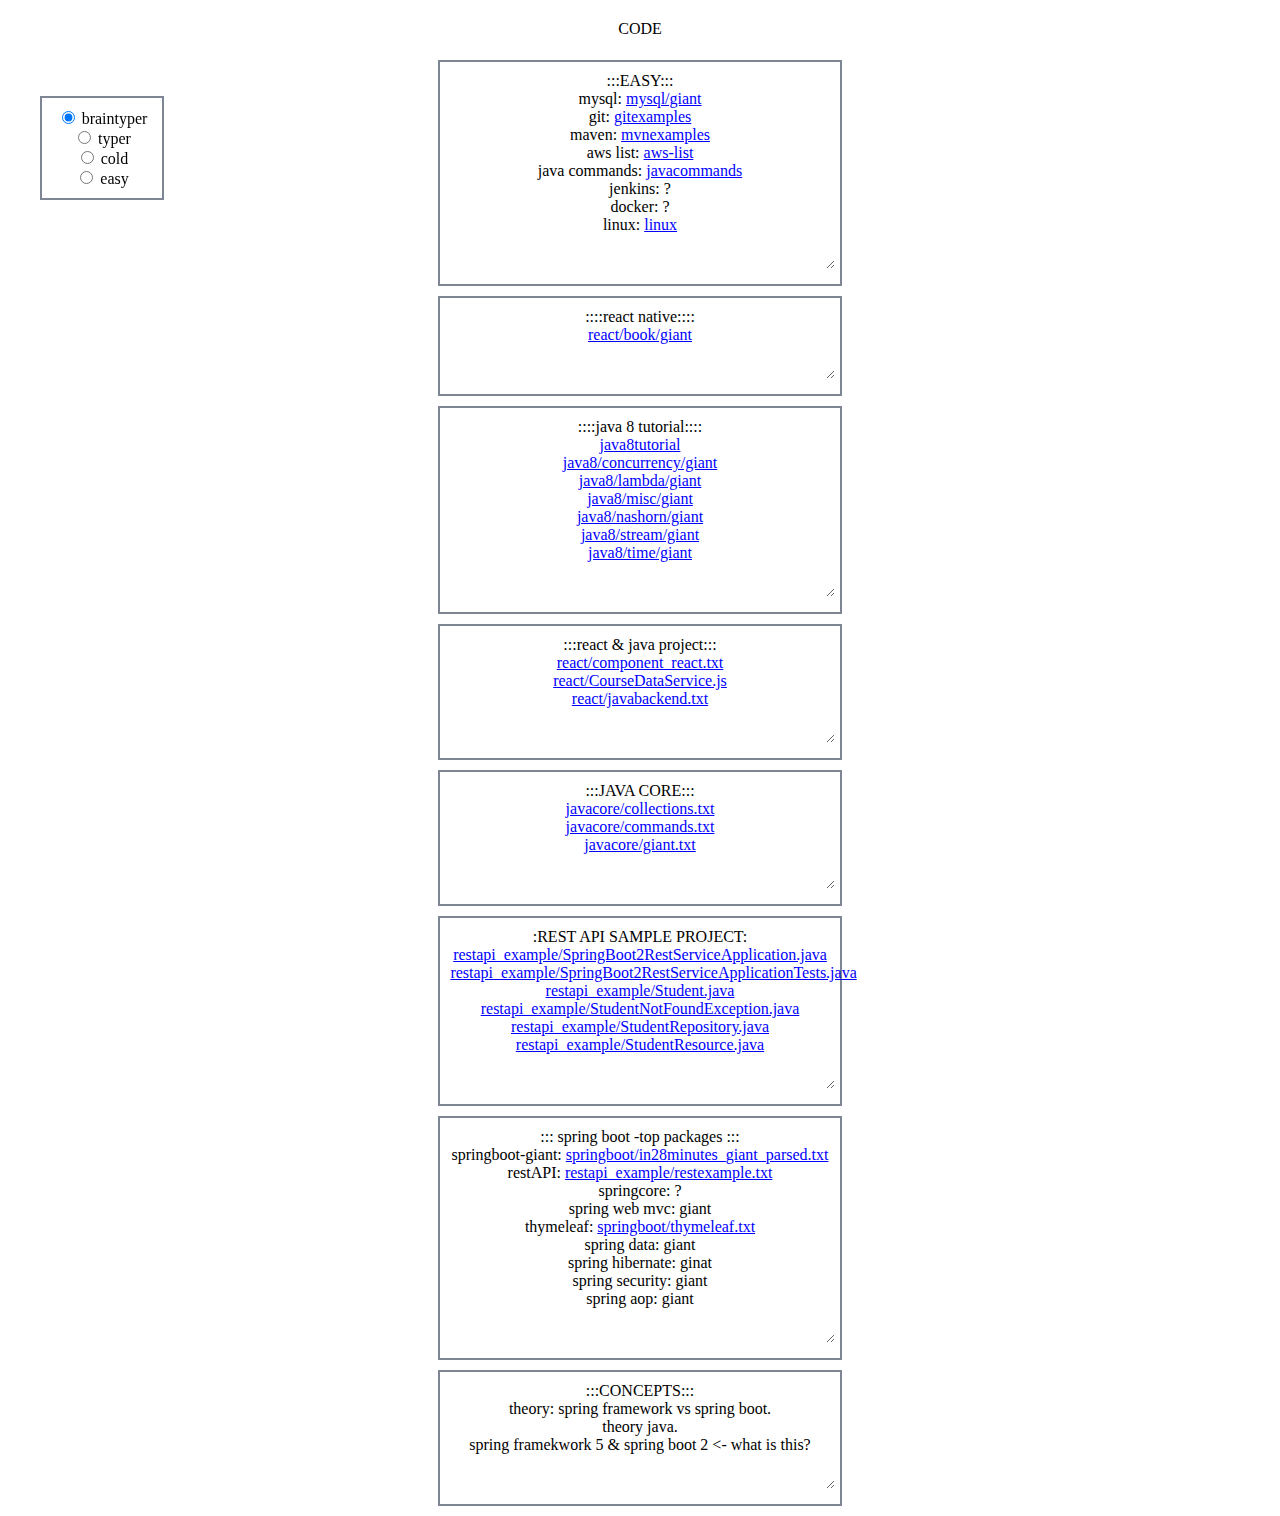
<file: index.html>
<!DOCTYPE html>
<html>
<title>simple code</title>
<meta charset="UTF-8">
<link rel="stylesheet" href="index.css">
<body>

<script src='index.js' ></script>




<!--  the hover event uses these elements -->
<span id='popup'>
        <span id='hover'></span><br/>
        <span id='hoverlength'></span><br/>
        <table id='report'></table>
        
                                                <!-- RADIO BUTTONS-->
                                                <div class='buttons'>
   <input type="radio" id="option1" name="mode" value="braintyper" checked>
  <label for="male">braintyper</label><br/>
  <input type="radio" id="option2" name="mode" value="typer">
  <label for="female">typer</label><br/>
  <input type="radio" id="option3" name="mode" value="cold">
  <label for="other">cold</label><br/>
    <input type="radio" id="option4" name="mode" value="easy">
  <label for="other">easy</label><br/>

</div>

</span>

<div class='blank'>
    CODE
</div>


<div class='hover'>
    
    :::EASY:::<br/>
    mysql:
    <span onclick='forward(this)' onmouseover='getCharLength(this)' >mysql/giant</span><br/>   

    git:
    
    <span onclick='forward(this)' onmouseover='getCharLength(this)' >gitexamples</span><br/>    

    maven:
    
    
    <span onclick='forward(this)' onmouseover='getCharLength(this)' >mvnexamples</span><br/>    

    aws list:
    
    <span onclick='forward(this)' onmouseover='getCharLength(this)' >aws-list</span><br/>    

     

    java commands:
    <span onclick='forward(this)' onmouseover='getCharLength(this)' >javacommands</span><br/>   
    jenkins: ?<br/>
    docker: ?<br/>
    linux: <span onclick='forward(this)' onmouseover='getCharLength(this)' >linux</span><br/>

    <textarea id="easy" onkeyup="setCookie(this)" ></textarea>
</div>


<div class='hover'>
    ::::react native::::<br/>
    <span onclick='forward(this)' onmouseover='getCharLength(this)' >react/book/giant</span><br/>    
    <textarea id="reactnative" onkeyup="setCookie(this)" ></textarea>
</div>

<div class='hover'>
    ::::java 8 tutorial::::<br/>
        <span onclick='forward(this)' onmouseover='getCharLength(this)' >java8tutorial</span><br/>    
        <span onclick='forward(this)' onmouseover='getCharLength(this)' >java8/concurrency/giant</span><br/>    
        <span onclick='forward(this)' onmouseover='getCharLength(this)' >java8/lambda/giant</span><br/>    
        <span onclick='forward(this)' onmouseover='getCharLength(this)' >java8/misc/giant</span><br/>    
        <span onclick='forward(this)' onmouseover='getCharLength(this)' >java8/nashorn/giant</span><br/>    
        <span onclick='forward(this)' onmouseover='getCharLength(this)' >java8/stream/giant</span><br/>    
        <span onclick='forward(this)' onmouseover='getCharLength(this)' >java8/time/giant</span><br/>    
        <textarea id="java8" onkeyup="setCookie(this)" ></textarea>
</div>



<div class='hover'>
    :::react & java project:::<br/>
    <span onclick='forward(this)' onmouseover='getCharLength(this)' >react/component_react.txt</span><br/>  
    <span onclick='forward(this)' onmouseover='getCharLength(this)' >react/CourseDataService.js</span><br/>  
    <span onclick='forward(this)' onmouseover='getCharLength(this)' >react/javabackend.txt</span><br/>  
    <textarea id="react" onkeyup="setCookie(this)" ></textarea>
</div>


<div class='hover'>
    :::JAVA CORE:::<br/>
    <span onclick='forward(this)' onmouseover='getCharLength(this)' >javacore/collections.txt</span><br/>  
    <span onclick='forward(this)' onmouseover='getCharLength(this)' >javacore/commands.txt</span><br/>  
    <span onclick='forward(this)' onmouseover='getCharLength(this)' >javacore/giant.txt</span><br/>  
    <textarea id="javacore" onkeyup="setCookie(this)" ></textarea>
</div>
<div class='hover'>
               :REST API SAMPLE PROJECT:<br/>


<span onclick='forward(this)' onmouseover='getCharLength(this)' >restapi_example/SpringBoot2RestServiceApplication.java</span><br/>
<span onclick='forward(this)' onmouseover='getCharLength(this)' >restapi_example/SpringBoot2RestServiceApplicationTests.java</span><br/>
<span onclick='forward(this)' onmouseover='getCharLength(this)' >restapi_example/Student.java</span><br/>
<span onclick='forward(this)' onmouseover='getCharLength(this)' >restapi_example/StudentNotFoundException.java</span><br/>
<span onclick='forward(this)' onmouseover='getCharLength(this)' >restapi_example/StudentRepository.java</span><br/>
<span onclick='forward(this)' onmouseover='getCharLength(this)' >restapi_example/StudentResource.java</span><br/>
<textarea id="restapi" onkeyup="setCookie(this)" ></textarea>
</div>
<div class='hover'>
    ::: spring boot -top packages :::<br/>
    springboot-giant: 

  <span onclick='forward(this)' onmouseover='getCharLength(this)' >springboot/in28minutes_giant_parsed.txt</span><br/>
    restAPI:
    <span onclick='forward(this)' onmouseover='getCharLength(this)' >restapi_example/restexample.txt</span><br/>
    

    
    springcore: ?<br/>
    spring web mvc: giant<br/>
    thymeleaf: <span onclick='forward(this)' onmouseover='getCharLength(this)' >springboot/thymeleaf.txt</span><br/>
    spring data: giant<br/>
    spring hibernate: ginat<br/>
    spring security: giant<br/>
    spring aop: giant<br/>

<textarea id="springboot" onkeyup="setCookie(this)"  onmouseover='getCharLength(this)' ></textarea>

</div>

<div class='hover'>
    :::CONCEPTS:::<br/>
    theory: spring framework vs spring boot.<br/>
    theory java.<br/>
    spring framekwork 5 & spring boot 2 <- what is this?
    <textarea id="concepts" onkeyup="setCookie(this)"  onmouseover='getCharLength(this)' ></textarea>
</div>







    
    


</body>
</html>
</file>
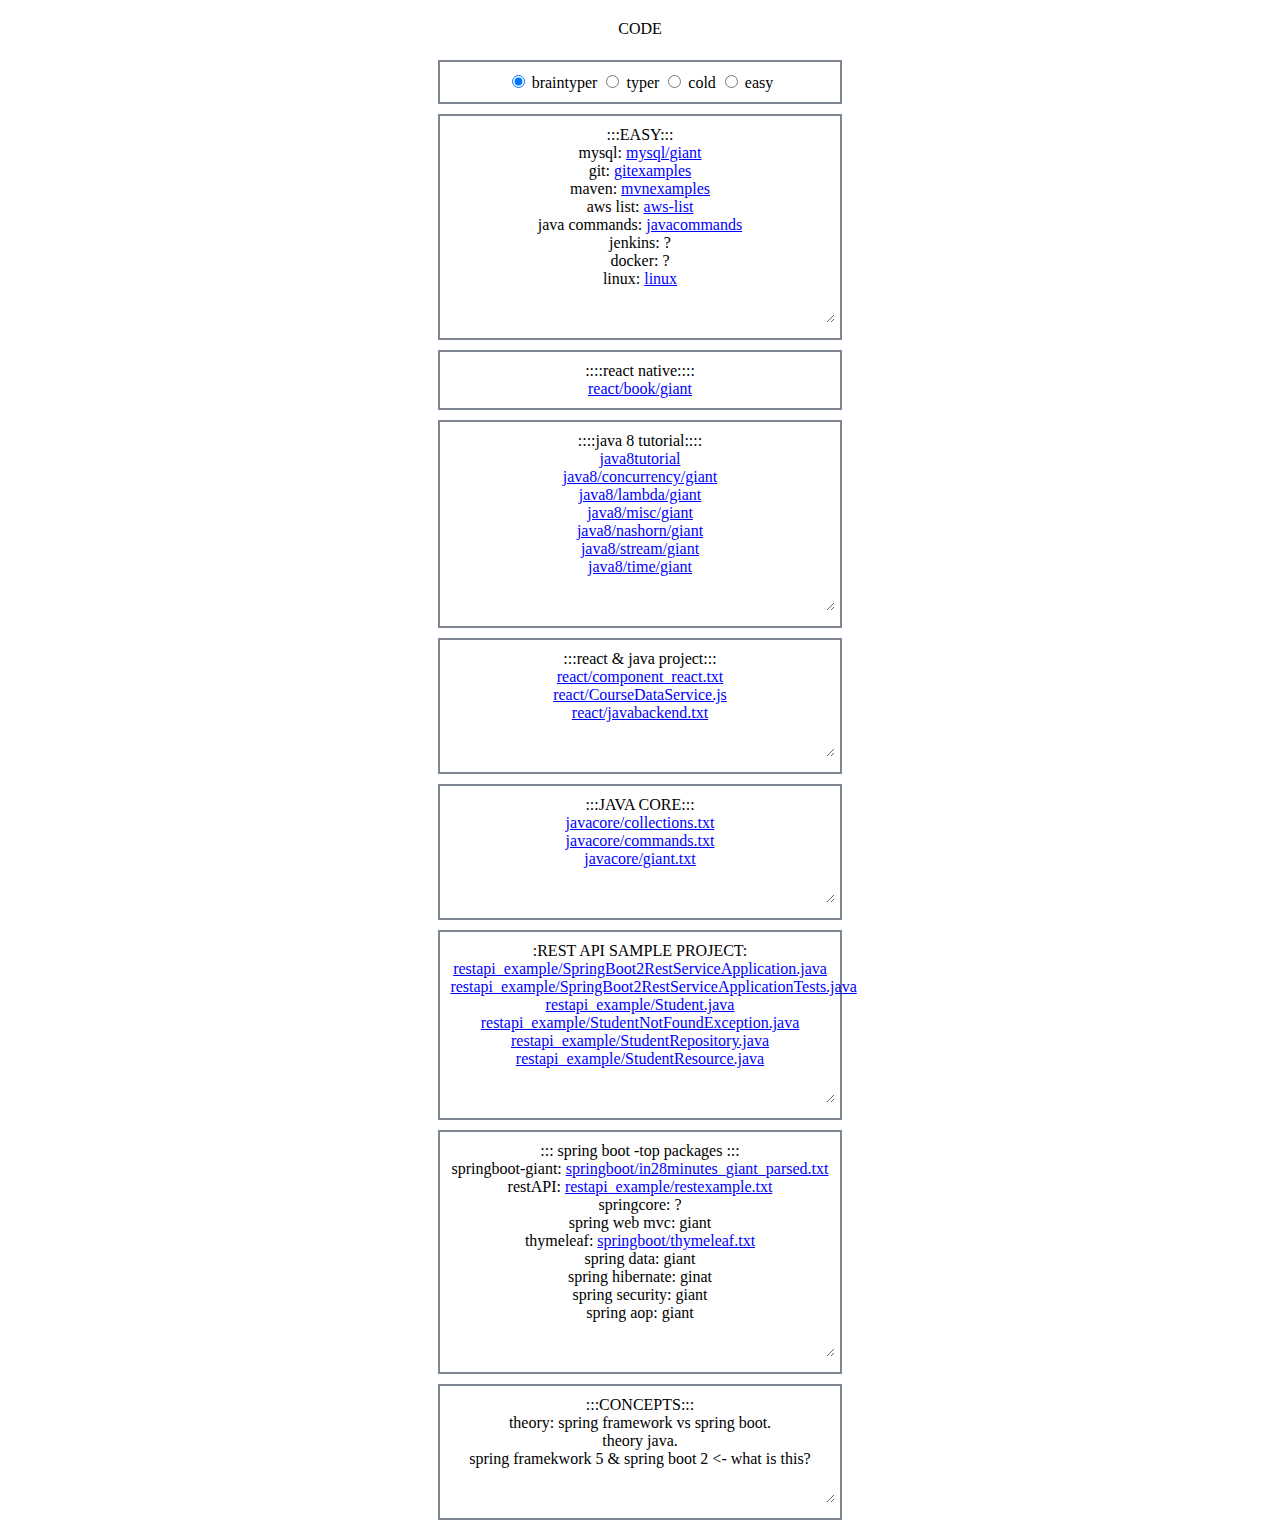
<file: dashboard/index.html>
<!DOCTYPE html>
<html>
<title>simple code</title>
<meta charset="UTF-8">
<link rel="stylesheet" href="../index.css">
<body>

<script src='../index.js' ></script>




<!--  the hover event uses these elements -->
<span id='popup'>
        <span id='hover'></span><br/>
        <span id='hoverlength'></span><br/>
        <table id='report'></table>
</span>

<div class='blank'>
    CODE
</div>
<div class='hover'>
                                                <!-- RADIO BUTTONS-->
   <input type="radio" id="option1" name="mode" value="braintyper" checked>
  <label for="male">braintyper</label>
  <input type="radio" id="option2" name="mode" value="typer">
  <label for="female">typer</label>
  <input type="radio" id="option3" name="mode" value="cold">
  <label for="other">cold</label>
    <input type="radio" id="option4" name="mode" value="easy">
  <label for="other">easy</label><br/>

</div>


<div class='hover'>
    
    :::EASY:::<br/>
    mysql:
    <span onclick='forward(this)' onmouseover='getCharLength(this)' >mysql/giant</span><br/>   

    git:
    
    <span onclick='forward(this)' onmouseover='getCharLength(this)' >gitexamples</span><br/>    

    maven:
    
    
    <span onclick='forward(this)' onmouseover='getCharLength(this)' >mvnexamples</span><br/>    

    aws list:
    
    <span onclick='forward(this)' onmouseover='getCharLength(this)' >aws-list</span><br/>    

     

    java commands:
    <span onclick='forward(this)' onmouseover='getCharLength(this)' >javacommands</span><br/>   
    jenkins: ?<br/>
    docker: ?<br/>
    linux: <span onclick='forward(this)' onmouseover='getCharLength(this)' >linux</span><br/>

    <textarea id="easy" onkeyup="setCookie(this)" ></textarea>
</div>


<div class='hover'>
    ::::react native::::<br/>
    <span onclick='forward(this)' onmouseover='getCharLength(this)' >react/book/giant</span><br/>    
</div>

<div class='hover'>
    ::::java 8 tutorial::::<br/>
        <span onclick='forward(this)' onmouseover='getCharLength(this)' >java8tutorial</span><br/>    
        <span onclick='forward(this)' onmouseover='getCharLength(this)' >java8/concurrency/giant</span><br/>    
        <span onclick='forward(this)' onmouseover='getCharLength(this)' >java8/lambda/giant</span><br/>    
        <span onclick='forward(this)' onmouseover='getCharLength(this)' >java8/misc/giant</span><br/>    
        <span onclick='forward(this)' onmouseover='getCharLength(this)' >java8/nashorn/giant</span><br/>    
        <span onclick='forward(this)' onmouseover='getCharLength(this)' >java8/stream/giant</span><br/>    
        <span onclick='forward(this)' onmouseover='getCharLength(this)' >java8/time/giant</span><br/>    
        <textarea id="java8" onkeyup="setCookie(this)" ></textarea>
</div>



<div class='hover'>
    :::react & java project:::<br/>
    <span onclick='forward(this)' onmouseover='getCharLength(this)' >react/component_react.txt</span><br/>  
    <span onclick='forward(this)' onmouseover='getCharLength(this)' >react/CourseDataService.js</span><br/>  
    <span onclick='forward(this)' onmouseover='getCharLength(this)' >react/javabackend.txt</span><br/>  
    <textarea id="react" onkeyup="setCookie(this)" ></textarea>
</div>


<div class='hover'>
    :::JAVA CORE:::<br/>
    <span onclick='forward(this)' onmouseover='getCharLength(this)' >javacore/collections.txt</span><br/>  
    <span onclick='forward(this)' onmouseover='getCharLength(this)' >javacore/commands.txt</span><br/>  
    <span onclick='forward(this)' onmouseover='getCharLength(this)' >javacore/giant.txt</span><br/>  
    <textarea id="javacore" onkeyup="setCookie(this)" ></textarea>
</div>
<div class='hover'>
               :REST API SAMPLE PROJECT:<br/>


<span onclick='forward(this)' onmouseover='getCharLength(this)' >restapi_example/SpringBoot2RestServiceApplication.java</span><br/>
<span onclick='forward(this)' onmouseover='getCharLength(this)' >restapi_example/SpringBoot2RestServiceApplicationTests.java</span><br/>
<span onclick='forward(this)' onmouseover='getCharLength(this)' >restapi_example/Student.java</span><br/>
<span onclick='forward(this)' onmouseover='getCharLength(this)' >restapi_example/StudentNotFoundException.java</span><br/>
<span onclick='forward(this)' onmouseover='getCharLength(this)' >restapi_example/StudentRepository.java</span><br/>
<span onclick='forward(this)' onmouseover='getCharLength(this)' >restapi_example/StudentResource.java</span><br/>
<textarea id="restapi" onkeyup="setCookie(this)" ></textarea>
</div>
<div class='hover'>
    ::: spring boot -top packages :::<br/>
    springboot-giant: 

  <span onclick='forward(this)' onmouseover='getCharLength(this)' >springboot/in28minutes_giant_parsed.txt</span><br/>
    restAPI:
    <span onclick='forward(this)' onmouseover='getCharLength(this)' >restapi_example/restexample.txt</span><br/>
    

    
    springcore: ?<br/>
    spring web mvc: giant<br/>
    thymeleaf: <span onclick='forward(this)' onmouseover='getCharLength(this)' >springboot/thymeleaf.txt</span><br/>
    spring data: giant<br/>
    spring hibernate: ginat<br/>
    spring security: giant<br/>
    spring aop: giant<br/>

<textarea id="springboot" onkeyup="setCookie(this)"  onmouseover='getCharLength(this)' ></textarea>

</div>

<div class='hover'>
    :::CONCEPTS:::<br/>
    theory: spring framework vs spring boot.<br/>
    theory java.<br/>
    spring framekwork 5 & spring boot 2 <- what is this?
    <textarea id="concepts" onkeyup="setCookie(this)"  onmouseover='getCharLength(this)' ></textarea>
</div>







    
    


</body>
</html>
</file>
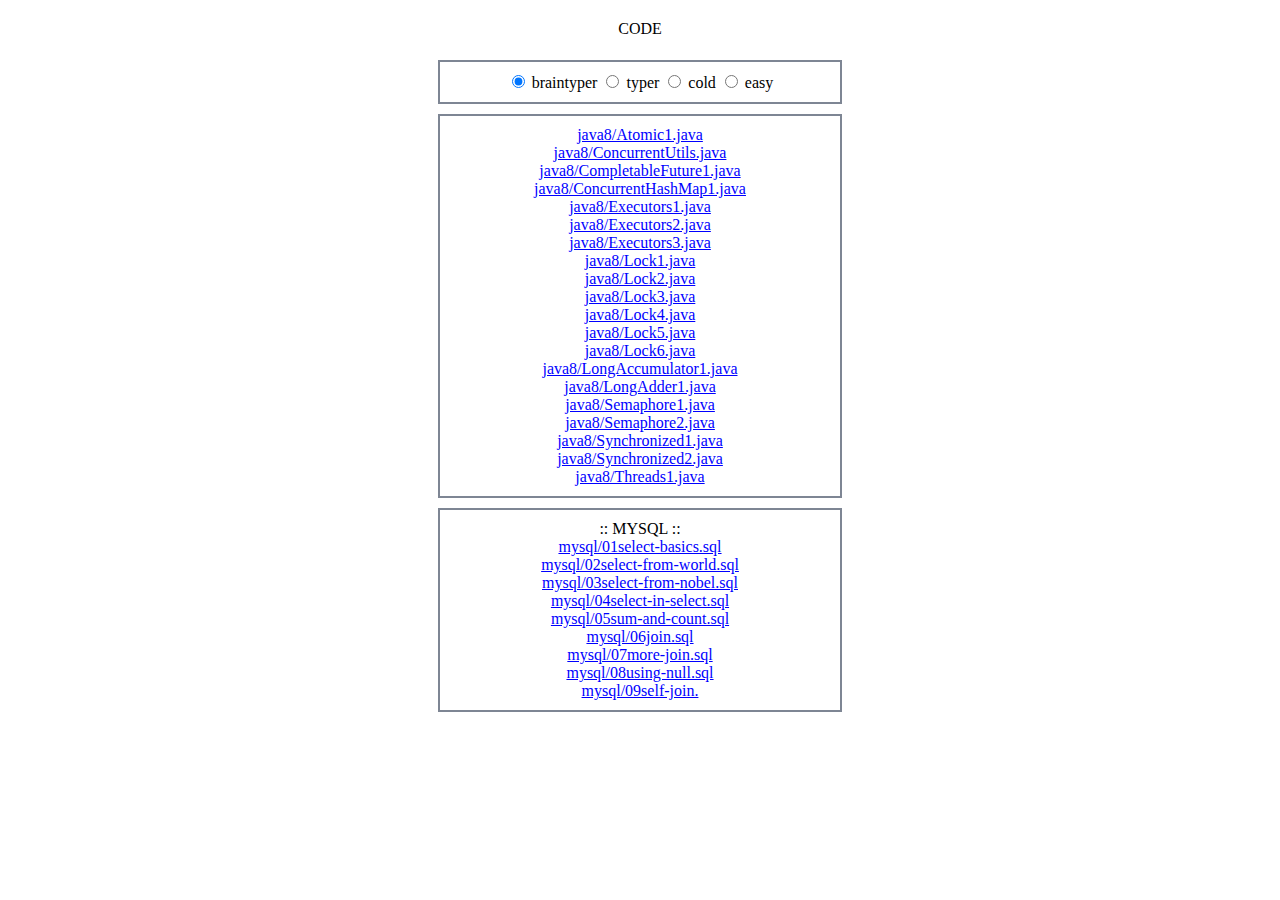
<file: dashboard/d1.html>
<!DOCTYPE html>
<html>
<title>simple flashcards</title>
<meta charset="UTF-8">
<link rel="stylesheet" href="../index.css">
<body>

<script src='../index.js'></script>


<!--  the hover event uses these elements -->
<span id='popup'>
        <span id='hover'></span><br/>
        <span id='hoverlength'></span><br/>
        <table id='report'></table>
</span>



<div class='blank'>
    CODE
</div>
<div class='hover'>

                                                <!-- RADIO BUTTONS-->
   <input type="radio" id="option1" name="mode" value="braintyper" checked>
  <label for="male">braintyper</label>
  <input type="radio" id="option2" name="mode" value="typer">
  <label for="female">typer</label>
  <input type="radio" id="option3" name="mode" value="cold">
  <label for="other">cold</label>
    <input type="radio" id="option4" name="mode" value="easy">
  <label for="other">easy</label><br/>
</div>








<div class='hover'>

    
    
    
    <span onclick='forward(this)' onmouseover='getCharLength(this)' >java8/Atomic1.java</span><br/>    
    <span onclick='forward(this)' onmouseover="getCharLength(this)" >java8/ConcurrentUtils.java</span><br/>
    <span onclick='forward(this)'>java8/CompletableFuture1.java</span><br/>
    <span onclick='forward(this)'>java8/ConcurrentHashMap1.java</span><br/>
    <span onclick='forward(this)'>java8/Executors1.java</span><br/>
    <span onclick='forward(this)'>java8/Executors2.java</span><br/>
    <span onclick='forward(this)'>java8/Executors3.java</span><br/>
    <span onclick='forward(this)'>java8/Lock1.java</span><br/>
    <span onclick='forward(this)'>java8/Lock2.java</span><br/>
    <span onclick='forward(this)'>java8/Lock3.java</span><br/>
    <span onclick='forward(this)'>java8/Lock4.java</span><br/>
    <span onclick='forward(this)'>java8/Lock5.java</span><br/>
    <span onclick='forward(this)'>java8/Lock6.java</span><br/>
    <span onclick='forward(this)'>java8/LongAccumulator1.java</span><br/>
    <span onclick='forward(this)'>java8/LongAdder1.java</span><br/>
    <span onclick='forward(this)'>java8/Semaphore1.java</span><br/>
    <span onclick='forward(this)'>java8/Semaphore2.java</span><br/>
    <span onclick='forward(this)'>java8/Synchronized1.java</span><br/>
    <span onclick='forward(this)'>java8/Synchronized2.java</span><br/>
    <span onclick='forward(this)'>java8/Threads1.java</span><br/>



    

</div>

<div>
    :: MYSQL ::<br/>
<span onclick='forward(this)' onmouseover='getCharLength(this)' >mysql/01select-basics.sql</span><br/>
<span onclick='forward(this)'>mysql/02select-from-world.sql</span><br/>
<span onclick='forward(this)'>mysql/03select-from-nobel.sql</span><br/>
<span onclick='forward(this)'>mysql/04select-in-select.sql</span><br/>
<span onclick='forward(this)'>mysql/05sum-and-count.sql</span><br/>
<span onclick='forward(this)'>mysql/06join.sql</span><br/>
<span onclick='forward(this)'>mysql/07more-join.sql</span><br/>
<span onclick='forward(this)'>mysql/08using-null.sql</span><br/>
<span onclick='forward(this)'>mysql/09self-join.</span><br/>

</div>


    
    


</body>
</html>
</file>
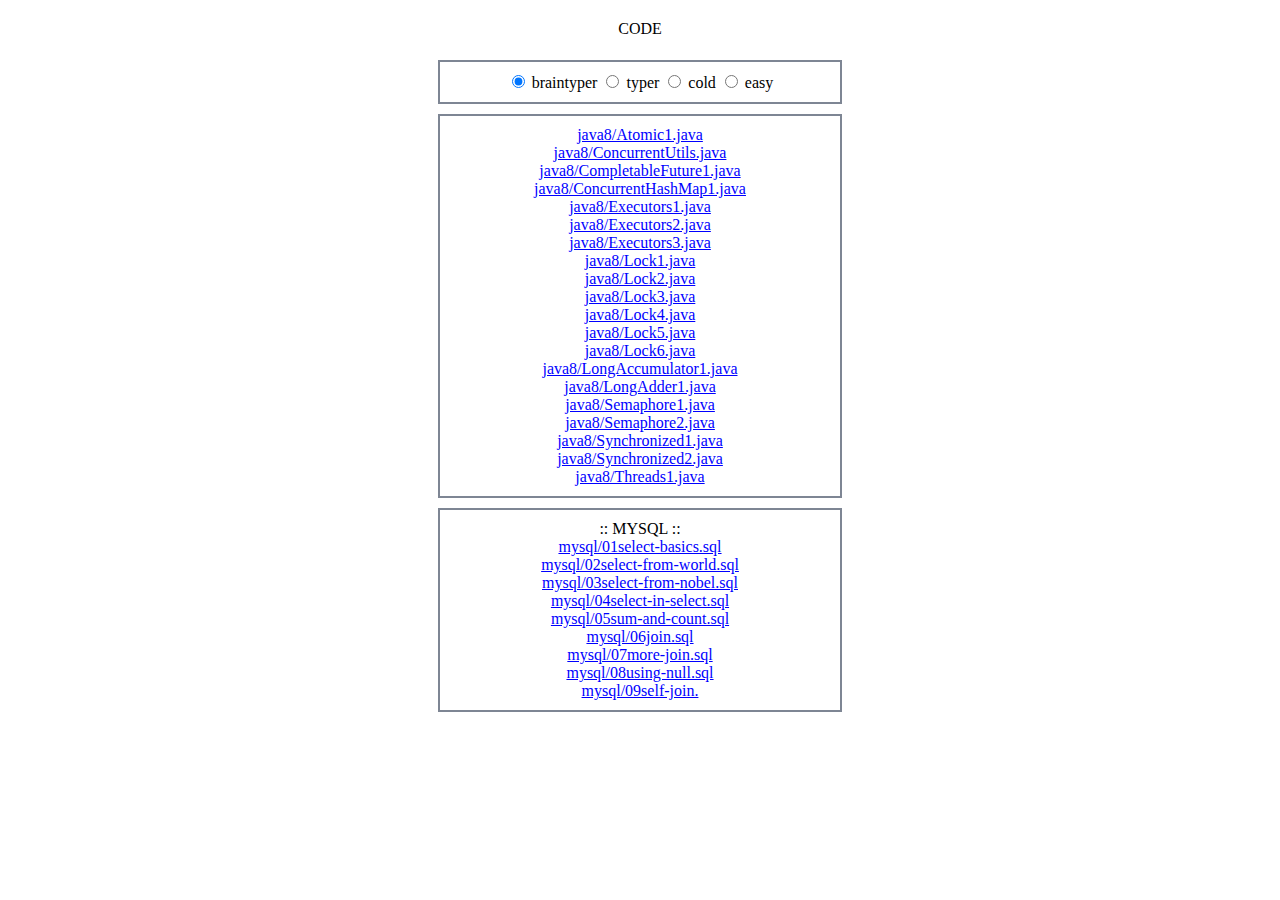
<file: dashboard/java8single.html>
<!DOCTYPE html>
<html>
<title>simple flashcards</title>
<meta charset="UTF-8">
<style>
    div{
        margin: auto;
        text-align: center;
  width: 30%;
  border: 2px solid #7e8694;
  padding: 10px;
  margin-bottom: 10px;
    }

    .blank{
        border-color: white;
    }


    a{
        padding:10px;
    }

    .hover:hover{
        border-color: #5b6370;
    }

    span{
        cursor: pointer;
        color:blue;
     text-decoration:underline;
    }   

</style>
<body>

<script src='../index.js'></script>






<div class='blank'>
    CODE
</div>
<div class='hover'>

                                                <!-- RADIO BUTTONS-->
   <input type="radio" id="option1" name="mode" value="braintyper" checked>
  <label for="male">braintyper</label>
  <input type="radio" id="option2" name="mode" value="typer">
  <label for="female">typer</label>
  <input type="radio" id="option3" name="mode" value="cold">
  <label for="other">cold</label>
    <input type="radio" id="option4" name="mode" value="easy">
  <label for="other">easy</label><br/>
</div>








<div class='hover'>

    
    
    
    <span onclick='forward(this)'>java8/Atomic1.java</span><br/>    
    <span onclick='forward(this)'>java8/ConcurrentUtils.java</span><br/>
    <span onclick='forward(this)'>java8/CompletableFuture1.java</span><br/>
    <span onclick='forward(this)'>java8/ConcurrentHashMap1.java</span><br/>
    <span onclick='forward(this)'>java8/Executors1.java</span><br/>
    <span onclick='forward(this)'>java8/Executors2.java</span><br/>
    <span onclick='forward(this)'>java8/Executors3.java</span><br/>
    <span onclick='forward(this)'>java8/Lock1.java</span><br/>
    <span onclick='forward(this)'>java8/Lock2.java</span><br/>
    <span onclick='forward(this)'>java8/Lock3.java</span><br/>
    <span onclick='forward(this)'>java8/Lock4.java</span><br/>
    <span onclick='forward(this)'>java8/Lock5.java</span><br/>
    <span onclick='forward(this)'>java8/Lock6.java</span><br/>
    <span onclick='forward(this)'>java8/LongAccumulator1.java</span><br/>
    <span onclick='forward(this)'>java8/LongAdder1.java</span><br/>
    <span onclick='forward(this)'>java8/Semaphore1.java</span><br/>
    <span onclick='forward(this)'>java8/Semaphore2.java</span><br/>
    <span onclick='forward(this)'>java8/Synchronized1.java</span><br/>
    <span onclick='forward(this)'>java8/Synchronized2.java</span><br/>
    <span onclick='forward(this)'>java8/Threads1.java</span><br/>



    

</div>

<div>
    :: MYSQL ::<br/>
<span onclick='forward(this)'>mysql/01select-basics.sql</span><br/>
<span onclick='forward(this)'>mysql/02select-from-world.sql</span><br/>
<span onclick='forward(this)'>mysql/03select-from-nobel.sql</span><br/>
<span onclick='forward(this)'>mysql/04select-in-select.sql</span><br/>
<span onclick='forward(this)'>mysql/05sum-and-count.sql</span><br/>
<span onclick='forward(this)'>mysql/06join.sql</span><br/>
<span onclick='forward(this)'>mysql/07more-join.sql</span><br/>
<span onclick='forward(this)'>mysql/08using-null.sql</span><br/>
<span onclick='forward(this)'>mysql/09self-join.</span><br/>

</div>


    
    


</body>
</html>
</file>
<file: index.css>
div{
        margin: auto;
        text-align: center;
  width: 30%;
  border: 2px solid #7e8694;
  padding: 10px;
  margin-bottom: 10px;
    }

    .blank{
        border-color: white;
    }


    a{
        padding:10px;
    }

    .hover:hover{
        border-color: #5b6370;
    }

    div>span{
        cursor: pointer;
        color:blue;
        text-decoration:underline;
    }   

    textarea{
        width: 100%;
        color:grey;
        border-color:white;
    }

    #popup{
        position: fixed;
        top: 60px; left: 40px;
    }



   #hover,#hoverlength,#report,#report{
    color:black;
    text-decoration: none;
   }

   .percent{
    color:blue;
   }

   .buttons{
    width:100px;
   }
</file>
